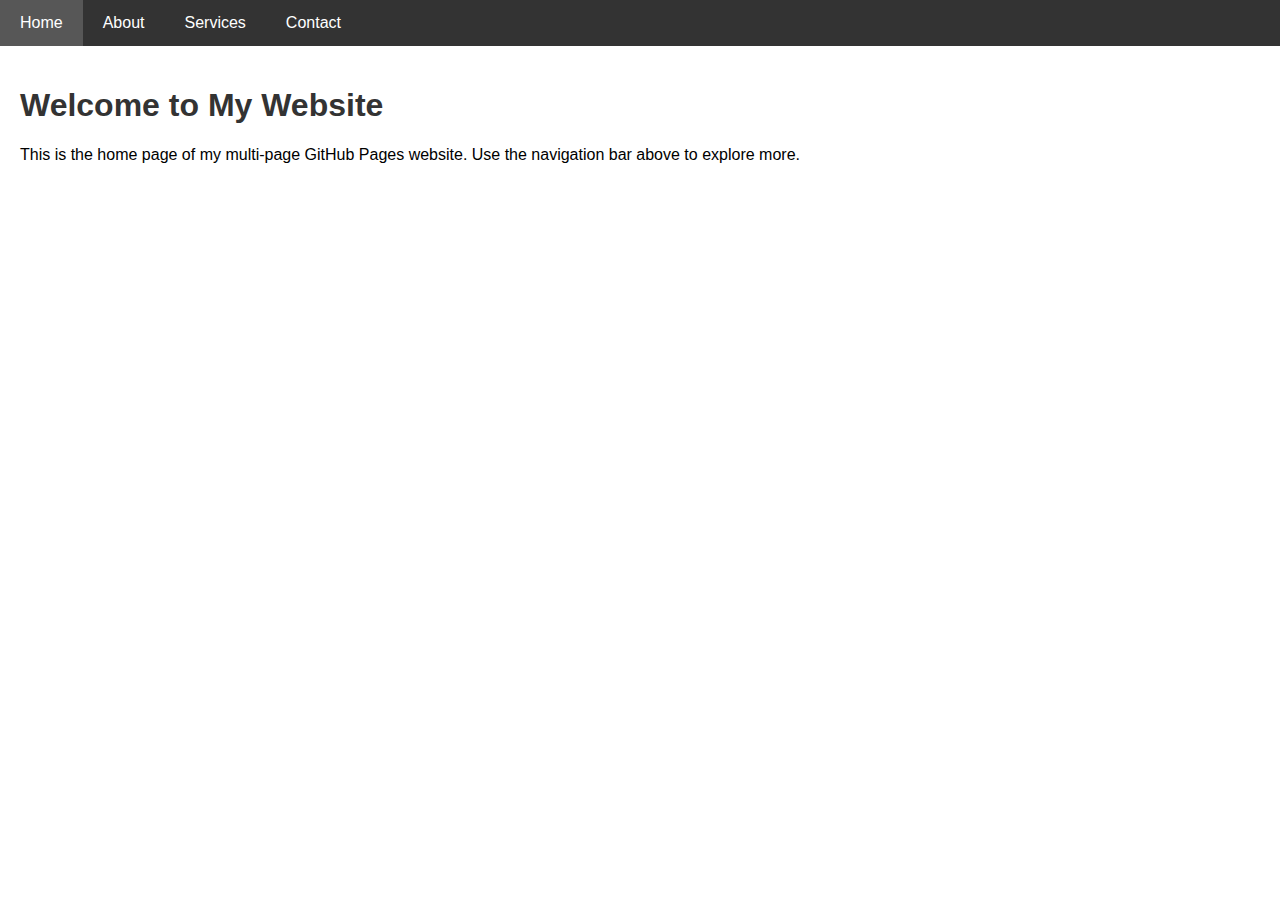
<file: index.html>
<!DOCTYPE html>
<html lang="en">
<head>
    <meta charset="UTF-8">
    <meta name="viewport" content="width=device-width, initial-scale=1.0">
    <title>Home | My Website</title>
    <link rel="stylesheet" href="css/style.css">
</head>
<body>
    <!-- Navigation Bar -->
    <nav>
        <ul>
            <li><a href="index.html">Home</a></li>
            <li><a href="about.html">About</a></li>
            <li><a href="services.html">Services</a></li>
            <li><a href="contact.html">Contact</a></li>
        </ul>
    </nav>

    <!-- Main Content -->
    <main>
        <h1>Welcome to My Website</h1>
        <p>This is the home page of my multi-page GitHub Pages website. Use the navigation bar above to explore more.</p>
    </main>
</body>
</html>
</file>
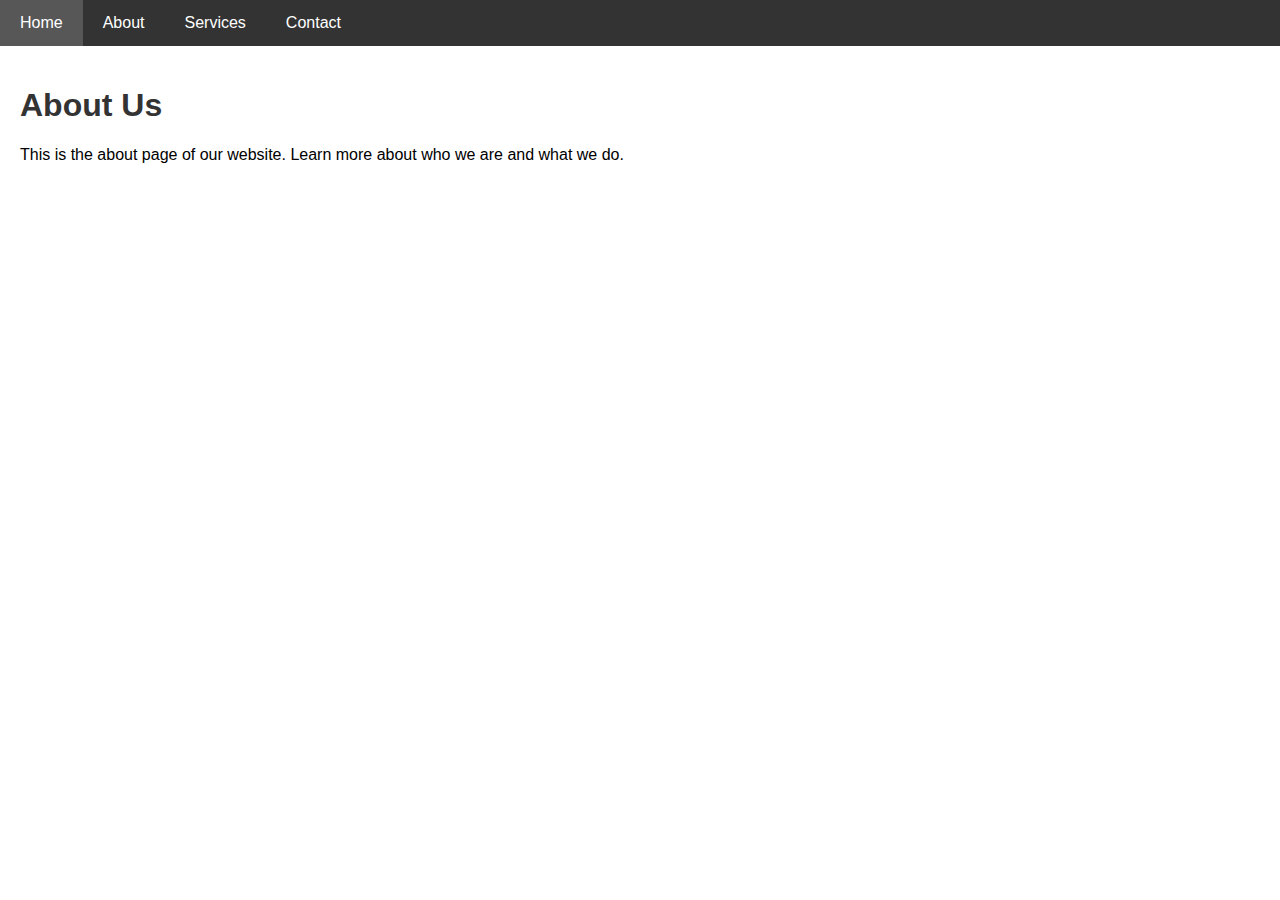
<file: about.html>
<!DOCTYPE html>
<html lang="en">
<head>
    <meta charset="UTF-8">
    <meta name="viewport" content="width=device-width, initial-scale=1.0">
    <title>About | My Website</title>
    <link rel="stylesheet" href="css/style.css">
</head>
<body>
    <!-- Navigation Bar -->
    <nav>
        <ul>
            <li><a href="index.html">Home</a></li>
            <li><a href="about.html">About</a></li>
            <li><a href="services.html">Services</a></li>
            <li><a href="contact.html">Contact</a></li>
        </ul>
    </nav>

    <!-- Main Content -->
    <main>
        <h1>About Us</h1>
        <p>This is the about page of our website. Learn more about who we are and what we do.</p>
    </main>
</body>
</html>
</file>
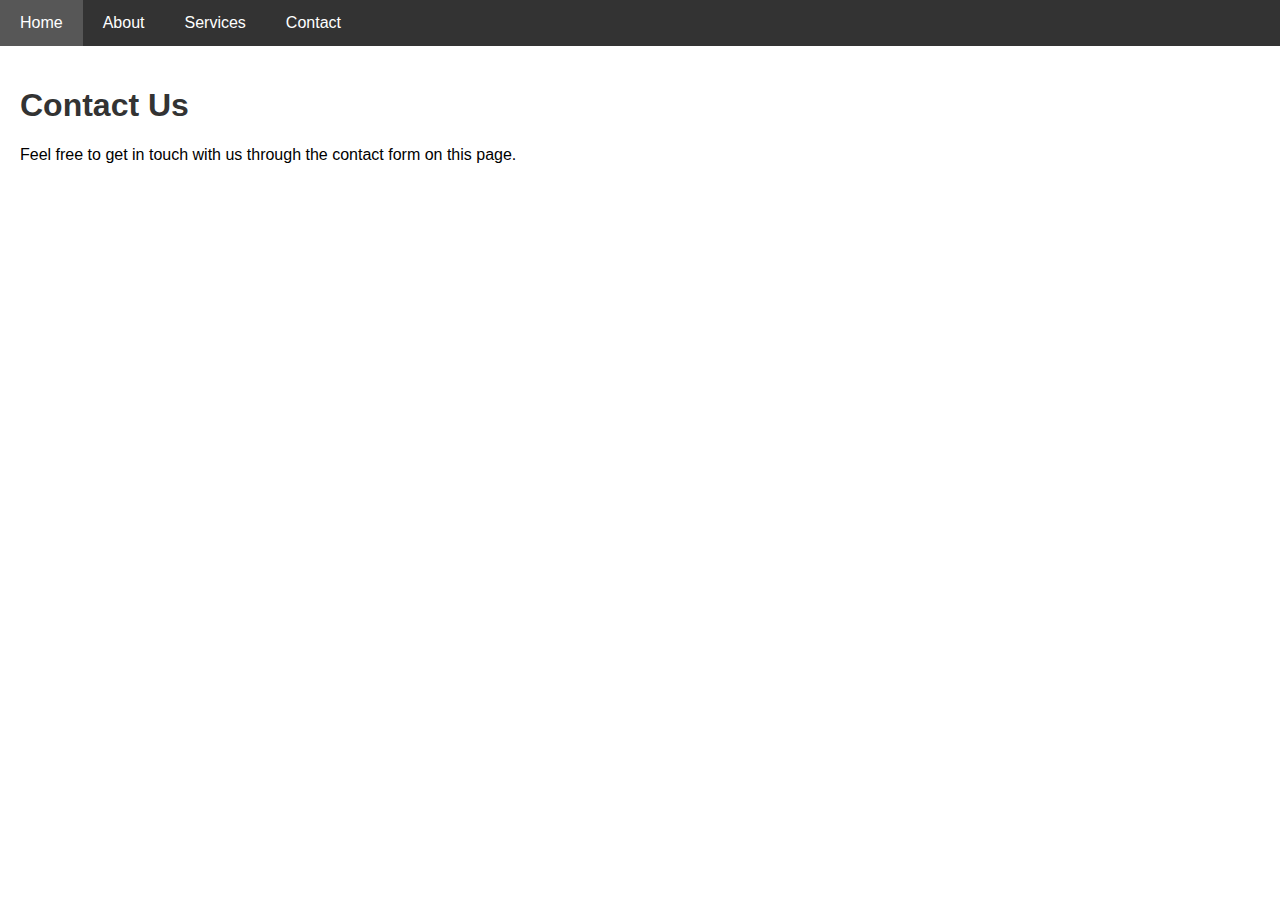
<file: contact.html>
<!DOCTYPE html>
<html lang="en">
<head>
    <meta charset="UTF-8">
    <meta name="viewport" content="width=device-width, initial-scale=1.0">
    <title>Contact | My Website</title>
    <link rel="stylesheet" href="css/style.css">
</head>
<body>
    <!-- Navigation Bar -->
    <nav>
        <ul>
            <li><a href="index.html">Home</a></li>
            <li><a href="about.html">About</a></li>
            <li><a href="services.html">Services</a></li>
            <li><a href="contact.html">Contact</a></li>
        </ul>
    </nav>

    <!-- Main Content -->
    <main>
        <h1>Contact Us</h1>
        <p>Feel free to get in touch with us through the contact form on this page.</p>
    </main>
</body>
</html>
</file>
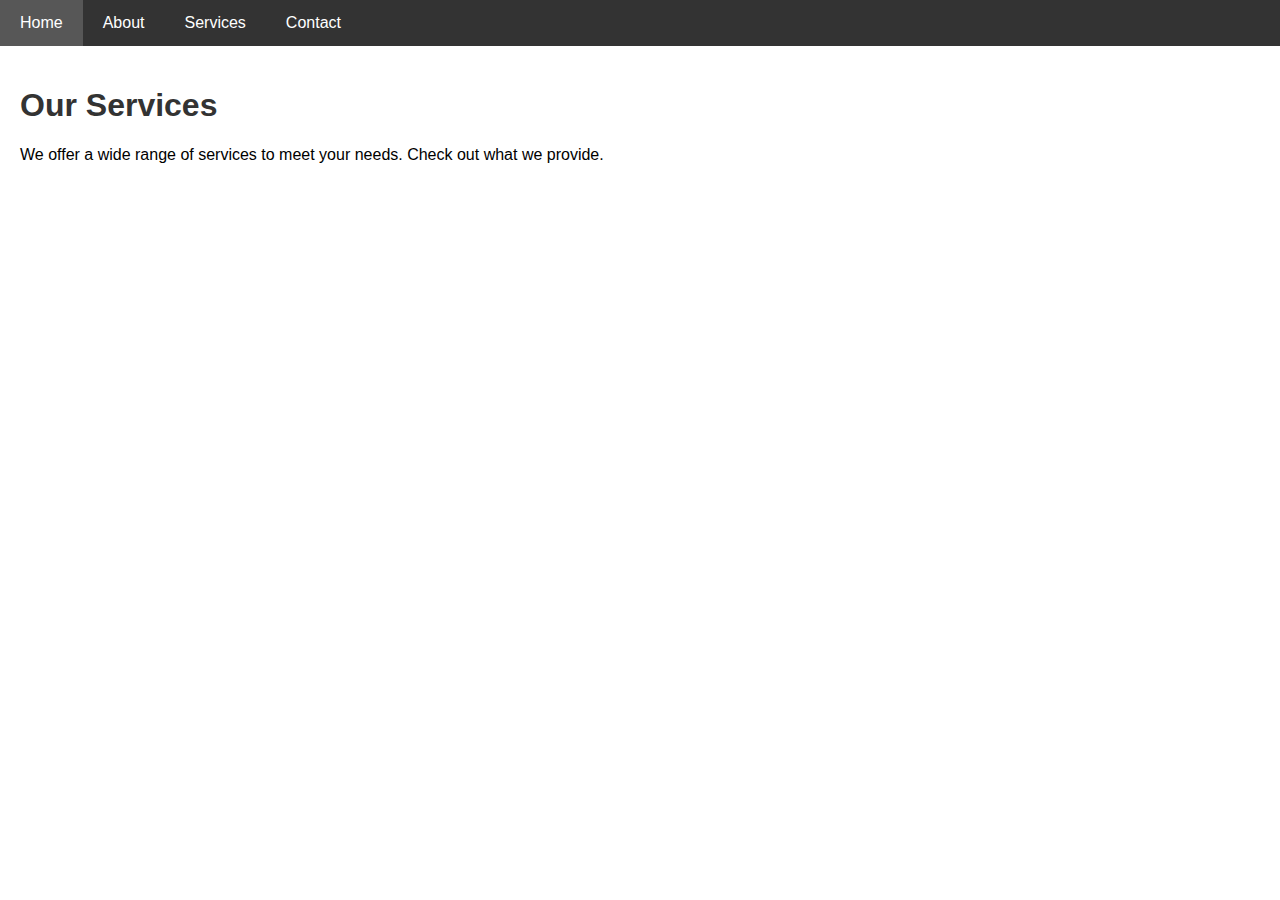
<file: services.html>
<!DOCTYPE html>
<html lang="en">
<head>
    <meta charset="UTF-8">
    <meta name="viewport" content="width=device-width, initial-scale=1.0">
    <title>Services | My Website</title>
    <link rel="stylesheet" href="css/style.css">
</head>
<body>
    <!-- Navigation Bar -->
    <nav>
        <ul>
            <li><a href="index.html">Home</a></li>
            <li><a href="about.html">About</a></li>
            <li><a href="services.html">Services</a></li>
            <li><a href="contact.html">Contact</a></li>
        </ul>
    </nav>

    <!-- Main Content -->
    <main>
        <h1>Our Services</h1>
        <p>We offer a wide range of services to meet your needs. Check out what we provide.</p>
    </main>
</body>
</html>
</file>
<file: css/style.css>
/* Basic styling for the body */
body {
    font-family: Arial, sans-serif;
    margin: 0;
    padding: 0;
}

/* Navigation bar styles */
nav {
    background-color: #333;
    overflow: hidden;
}

nav ul {
    list-style-type: none;
    margin: 0;
    padding: 0;
}

nav ul li {
    float: left;
}

nav ul li a {
    display: block;
    color: white;
    text-align: center;
    padding: 14px 20px;
    text-decoration: none;
}

nav ul li a:hover {
    background-color: #575757;
}

/* Clearfix to ensure nav height adjusts with floated items */
nav::after {
    content: "";
    clear: both;
    display: table;
}

/* Main content styling */
main {
    padding: 20px;
}

h1 {
    color: #333;
}
</file>
